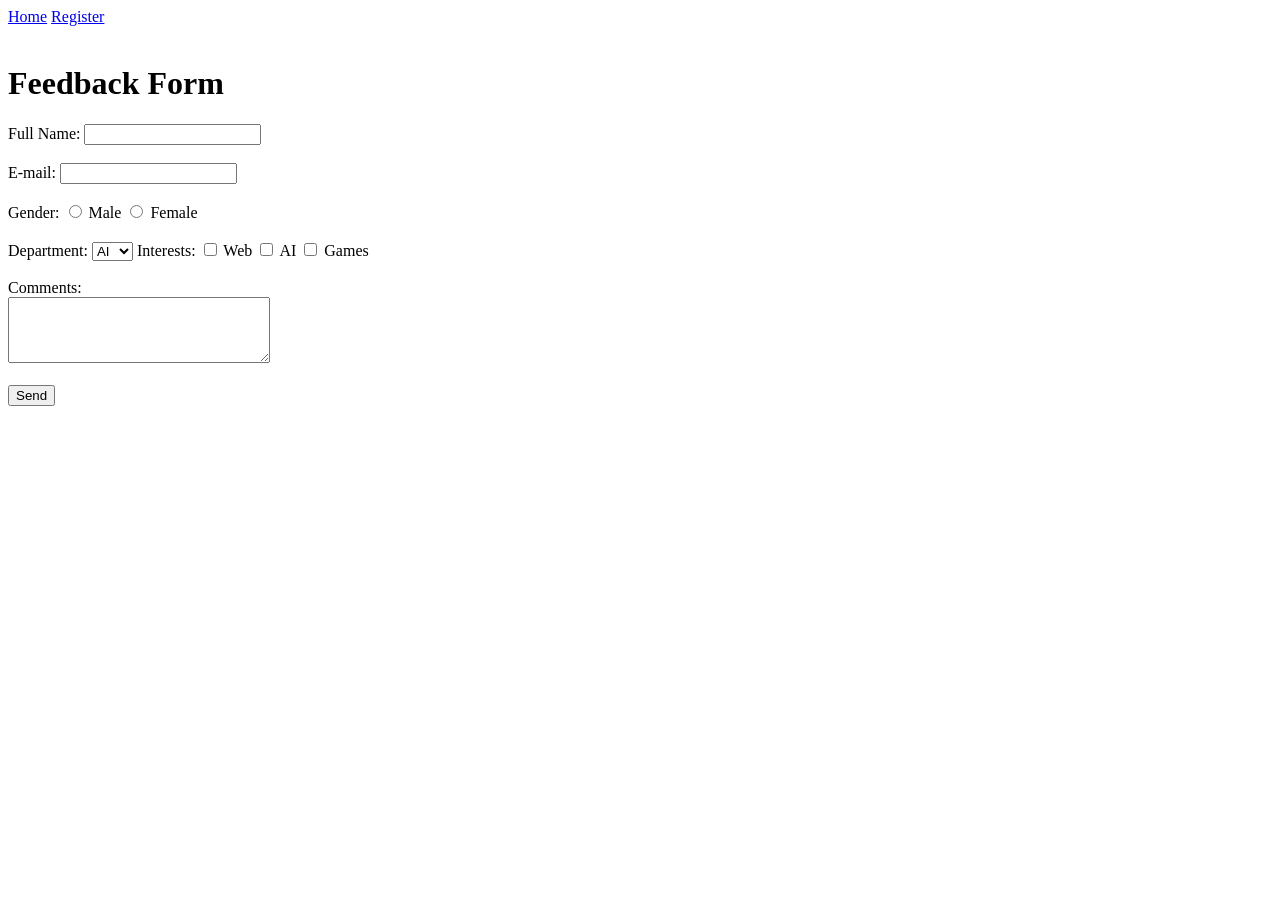
<file: feedback.html>
<!DOCTYPE html>
<html lang="en">
<head>
    <meta charset="UTF-8">
    <meta name="viewport" content="width=device-width, initial-scale=1.0">
    <title>Feedback Form</title>
</head>
<body>
    <a href="index.html">Home</a> 
<a href="feedback.html">Register</a>
<br><br>
    <h1>Feedback Form</h1>

<form action="thanks.html" method="get">
<label>Full Name:  </label>
<input type="text" name="Full Name" required>
<br><br>
<label>E-mail:  </label>
<input type="email" name="email" required>
<br><br>
<label>Gender:  </label>
<input type="radio" name="gender" value="Male">
<label>Male</label>
<input type="radio" name="gender" value="Female">
<label>Female</label>
<br><br>
<label>Department:  </label>
<select name="Department">
    <option value="AI">AI</option>
    <option value="CS">CS</option>
    <option value="SE">SE</option>
    <option value="EE">EE</option>
</select>
<label>Interests: </label>
<input type="checkbox" name="interests" value="Web">
<label>Web</label>
<input type="checkbox" name="interests" value="AI">
<label>AI</label>
<input type="checkbox" name="interests" value="Games">
<label>Games</label>
<br><br>
<label>Comments:</label>
<br>
<textarea name="comments" rows="4" cols="30"></textarea>
<br><br>
<button type="submit">Send</button>
</form>
</body>
</html>
</file>
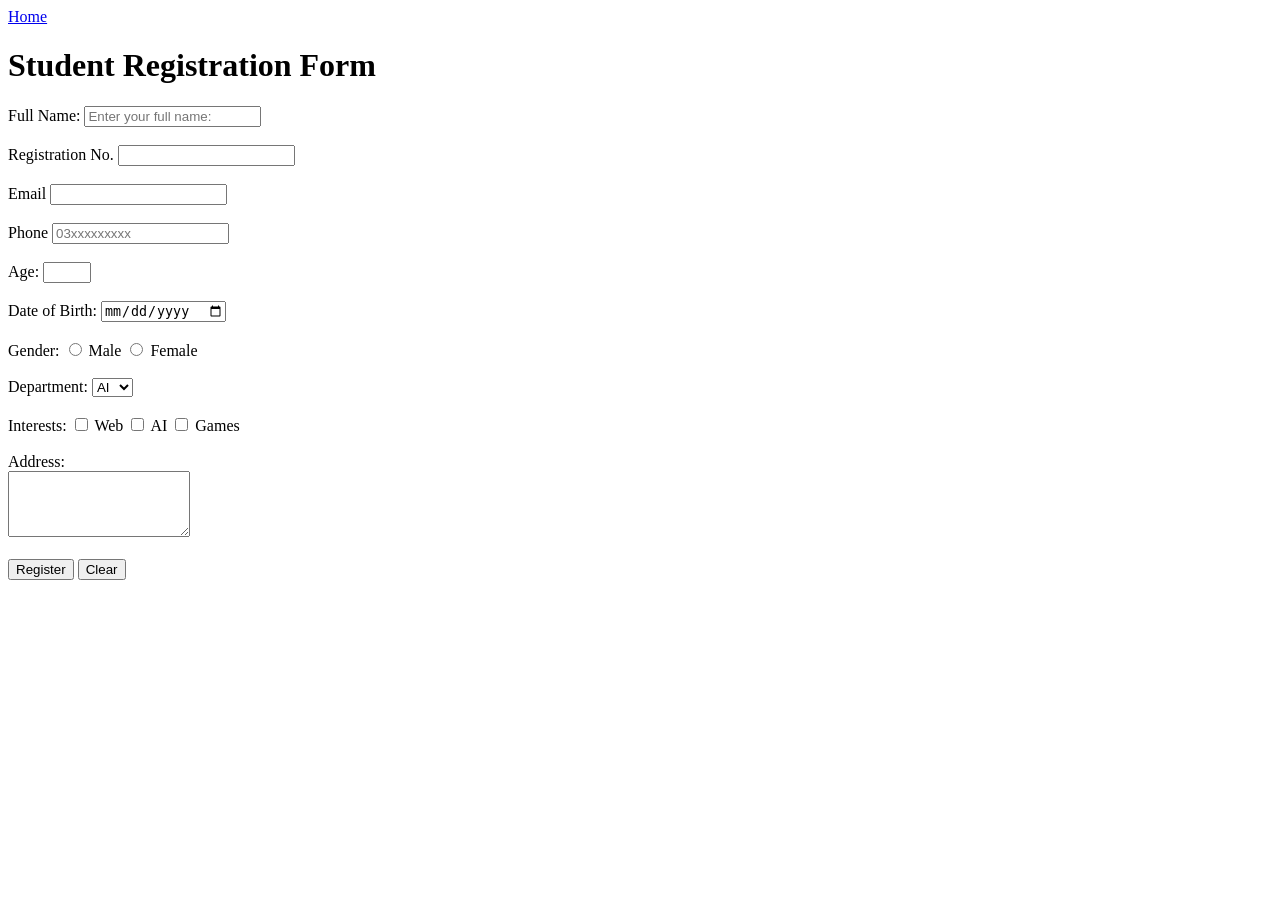
<file: registration_2.html>
<!DOCTYPE html>
<html lang="en">
<head>
    <meta charset="UTF-8">
    <meta name="viewport" content="width=device-width, initial-scale=1.0">
    <title>Student Registration Form</title>
</head>
<body>
    <a href="index.html">Home</a>

    <h1>Student Registration Form</h1>

    <form action="thanks_2.html" method="get">
        <label>Full Name:</label>
        <input type="text" name="full name" placeholder="Enter your full name:" required>
        <br><br>
        <label>Registration No.</label>
        <input type="text" name="regno" required>
        <br><br>
        <label>Email</label>
        <input type="email" name="email" required>
        <br><br>
        <label>Phone</label>
        <input type="tel" name="phone" placeholder="03xxxxxxxxx">
        <br><br>
        <label>Age:</label>
        <input type="number" name="age" min="16" max="40">
        <br><br>
        <label>Date of Birth:</label>
        <input type="date" name="dob">
        <br><br>
        <label>Gender:</label>
        <input type="radio" name="gender" value="Male">
        <label>Male</label>
        <input type="radio" name="gender" value="Female">
        <label>Female</label>
        <br><br>
        <label>Department:</label>
        <select name="Department">
            <option value="AI">AI</option>
        <option value="CS">CS</option>
        <option value="SE">SE</option>
        <option value="EE">EE</option>
        </select>
        <br><br>

 <label>Interests:</label>
    <input type="checkbox" name="interests" value="Web">
    <label>Web</label>

    <input type="checkbox" name="interests" value="AI">
    <label>AI</label>

    <input type="checkbox" name="interests" value="Games">
    <label>Games</label>
    <br><br>
    <label>Address:</label>
    <br>
    <textarea name="address" rows="4"></textarea>
    <br><br>

    <button type="submit">Register</button>
    <button type="reset">Clear</button>
    </form>
</body>
</html>
</file>
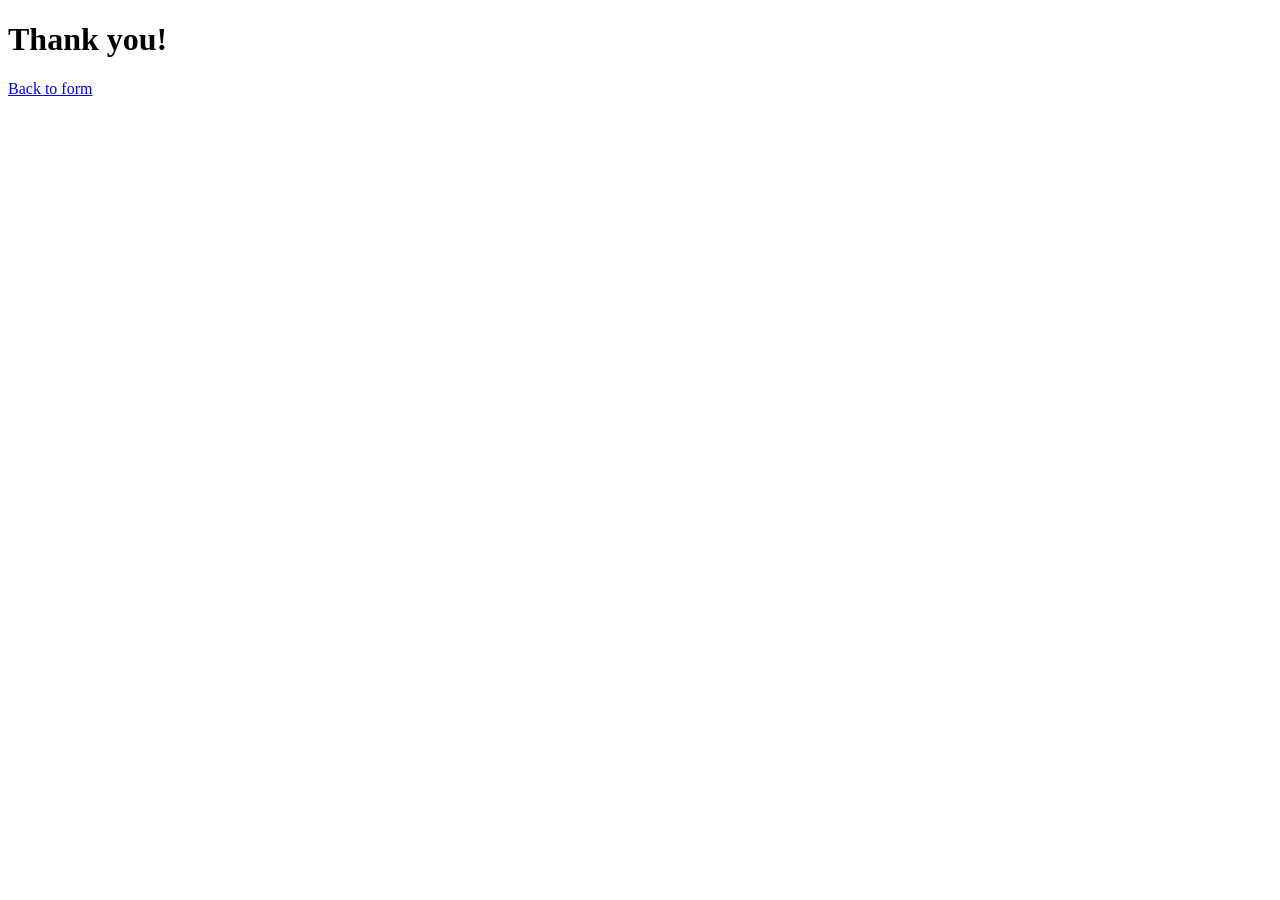
<file: thanks.html>
<!DOCTYPE html>
<html lang="en">
<head>
    <meta charset="UTF-8">
    <meta name="viewport" content="width=device-width, initial-scale=1.0">
    <title>Thank you</title>

</head>
<body>
    <h1>Thank you!</h1>

<a href="feedback.html">Back to form</a>
</body>
</html>
</file>
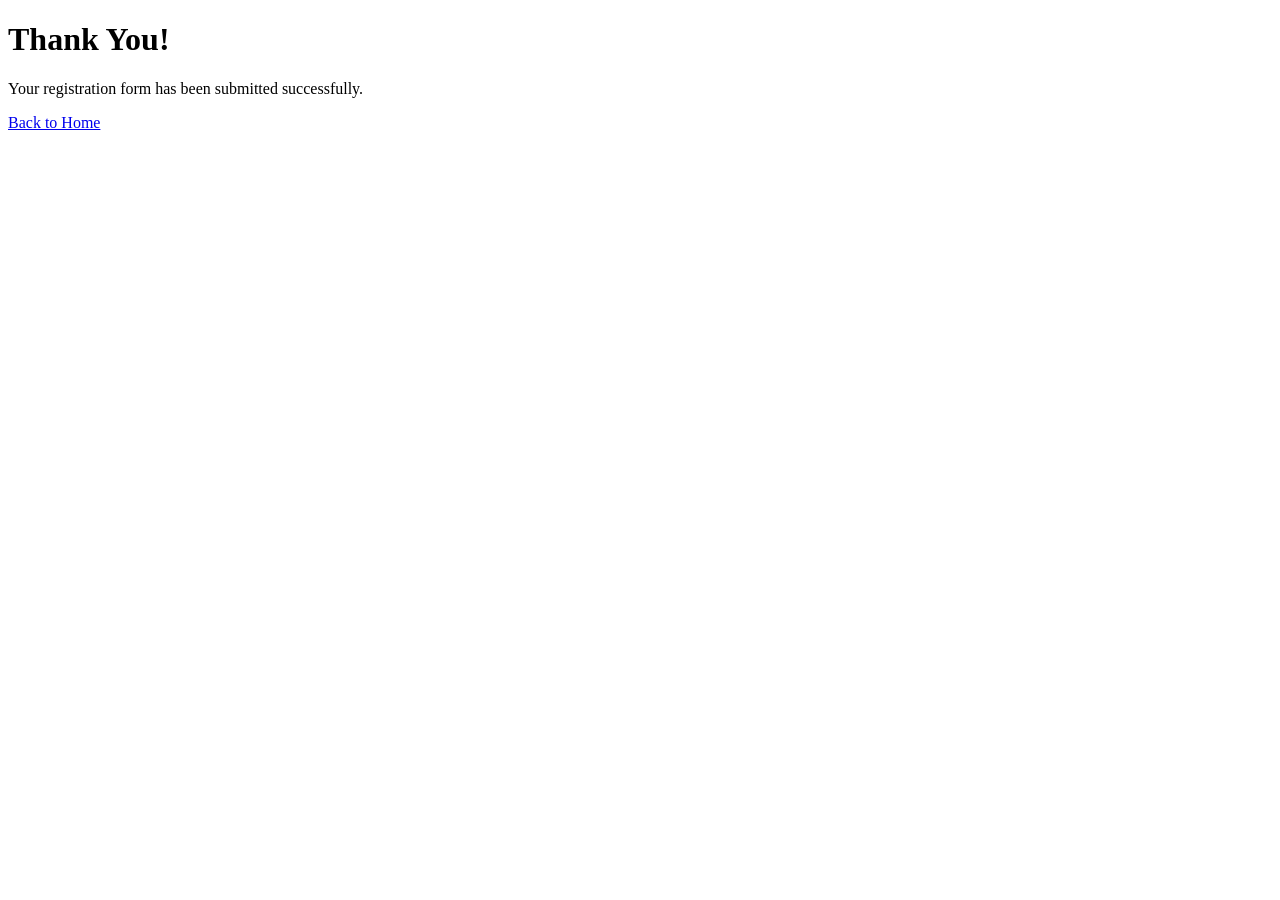
<file: thanks_2.html>
<!DOCTYPE html>
<html lang="en">
<head>
    <meta charset="UTF-8">
    <meta name="viewport" content="width=device-width, initial-scale=1.0">
    <title>Thank You</title>
</head>
<body>
    <h1>Thank You!</h1>

    <p>Your registration form has been submitted successfully.</p>

    <a href="index.html">Back to Home</a>
</body>
</html>
</file>
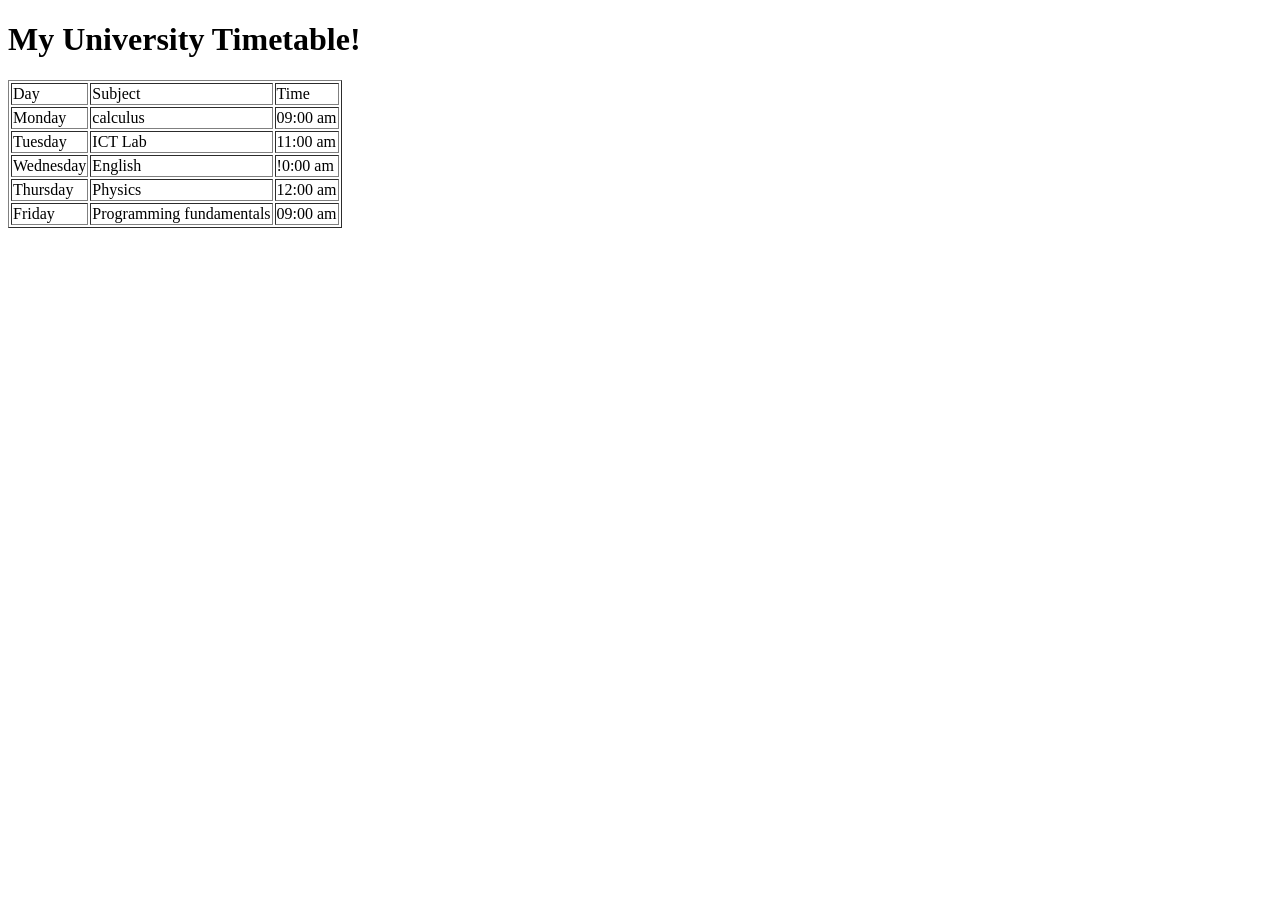
<file: timetable.html>
<!DOCTYPE html>
<html lang="en">
<head>
    <meta charset="UTF-8">
    <meta name="viewport" content="width=device-width, initial-scale=1.0">
    <title>My timetable</title>
</head>
<body>
    <h1>My University Timetable!</h1>
    <table border = "1">
        <tr>
            <td>Day</td>
            <td>Subject</td>
            <td>Time</td>
        </tr>
        <tr>
            <td>Monday</td>
            <td>calculus</td>
            <td>09:00 am</td>
        </tr>
        <tr>
            <td>Tuesday</td>
            <td>ICT Lab</td>
            <td>11:00 am</td>
        </tr>
        <tr>
            <td>Wednesday</td>
            <td>English</td>
            <td>!0:00 am</td>
        </tr>
        <tr>
            <td>Thursday</td>
            <td>Physics</td>
            <td>12:00 am</td>
        </tr>
        <tr>
            <td>Friday</td>
            <td>Programming fundamentals</td>
            <td>09:00 am</td>
        </tr>
</table>
    
</body>
</html>
</file>
